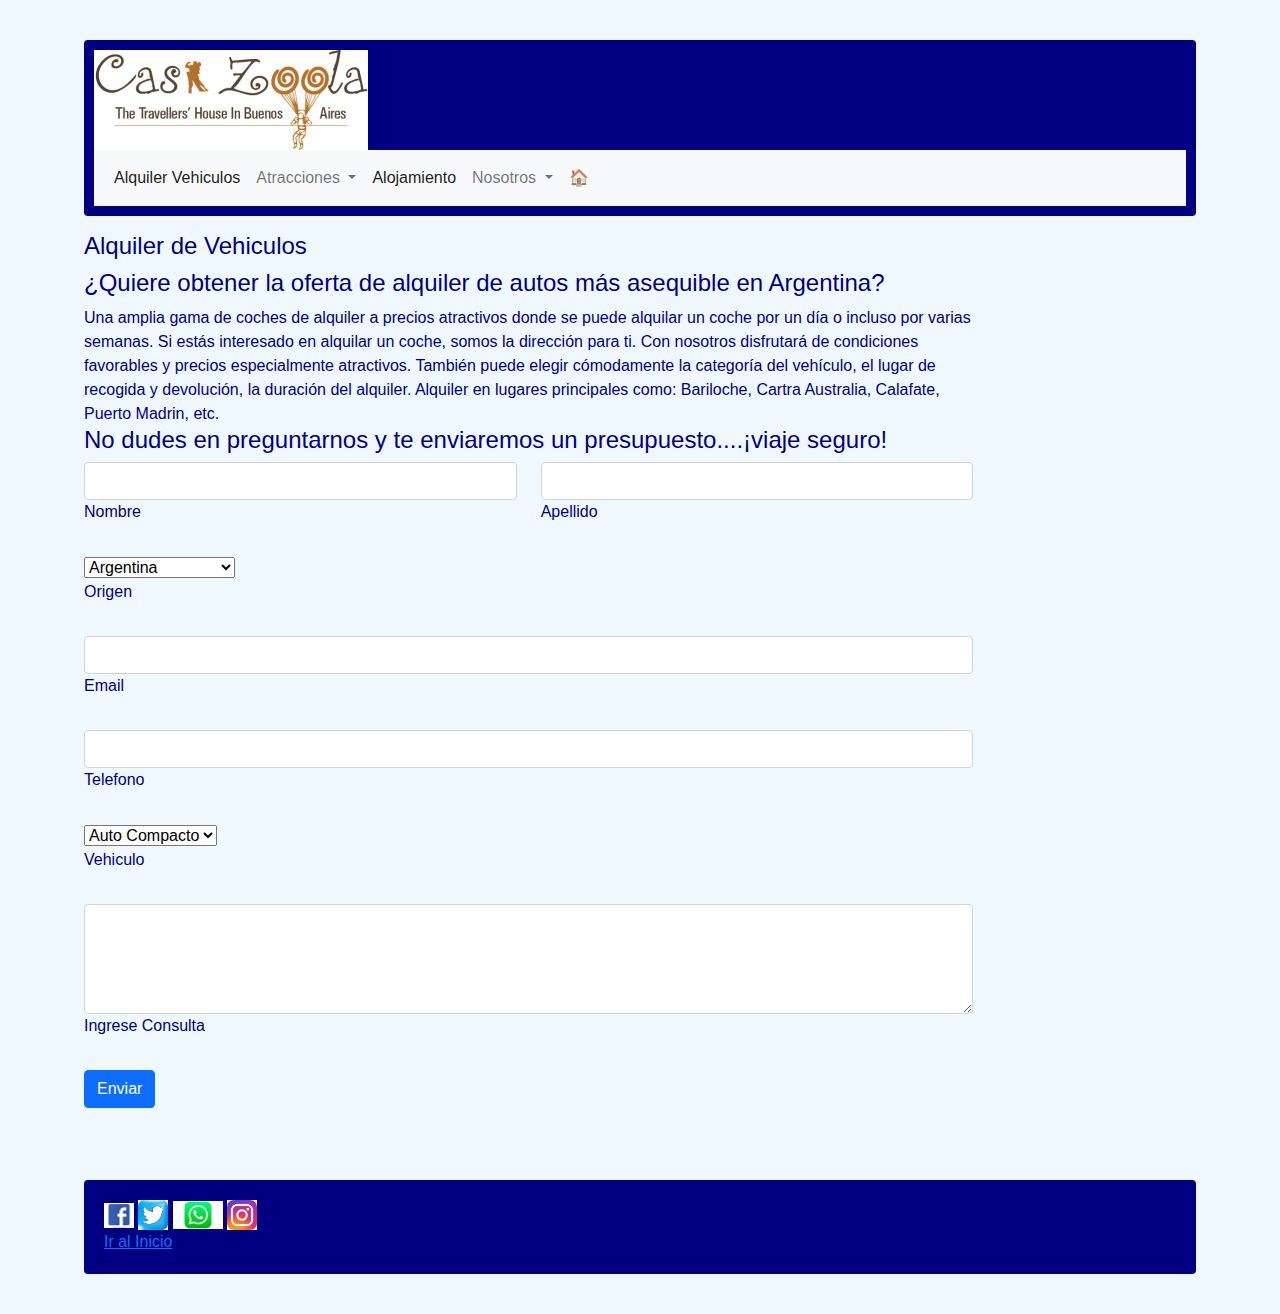
<file: paginas/alquilerdevehiculo.html>
<!doctype html>
<html lang="en">
  <head>
    <!-- Required meta tags -->
    <meta charset="utf-8">
    <meta name="viewport" content="width=device-width, initial-scale=1">

    <!-- Bootstrap CSS -->
    <link href="../css/bootstrap.min.css" rel="stylesheet" integrity="sha384-1BmE4kWBq78iYhFldvKuhfTAU6auU8tT94WrHftjDbrCEXSU1oBoqyl2QvZ6jIW3" crossorigin="anonymous">
    <link rel="shorcut icon " href="../img/favicon-32x32.png">
    <link rel="stylesheet" href="../css/estilo.css">
    <meta name="description" content="Casa Zoola - Billetes de avion, Boletos de avion, autobuses micros, barcos y ferries, atracciones, deportes extremos, espectáculos y partidos de fútbol, ​ conferencias y asistencia personal en la planificación de rutas, alquiler de apartamentos amueblados, alquiler de departamentos amueblados, hoteles" />
    <meta name="keywords" content="PASAJES, TICKET, EXCURSION, AVION, BARCOS, DEPORTES, FERRIES, AUTOBUSES, BUS, MICRO, TREN, ESPECTACULOS, ALOJAMIENTO, HOTEL, HOSTEL">
    <title>Tercera entrega Proyecto Final - Alquiler Veihiculos</title>
  </head>
  <body>
    <header class="header">
      <div id="inicio">
        <img src="/img/logo.png" alt=""> 
      </div>
          <nav class="navbar navbar-expand-lg navbar-light bg-light">
            <div class="container-fluid">
              <!--<a class="navbar-brand" href="#">Navbar</a>-->
              <button class="navbar-toggler" type="button" data-bs-toggle="collapse" data-bs-target="#navbarSupportedContent" aria-controls="navbarSupportedContent" aria-expanded="false" aria-label="Toggle navigation">
                <span class="navbar-toggler-icon"></span>
              </button>
              <div class="collapse navbar-collapse" id="navbarSupportedContent">
                <ul class="navbar-nav me-auto mb-2 mb-lg-0">
                  <li class="nav-item">
                    <a class="nav-link active" aria-current="page" href="/paginas/alquilerdevehiculo.html">Alquiler Vehiculos</a>
                  </li>
                  <li class="nav-item dropdown">
                    <a class="nav-link dropdown-toggle" href="#" id="navbarDropdown" role="button" data-bs-toggle="dropdown" aria-expanded="false">
                      Atracciones
                    </a>
                    <ul class="dropdown-menu" aria-labelledby="navbarDropdown">
                      <li><a class="dropdown-item" href="/paginas/vueloslocales.html">Desafios Extremos</a></li>
                      <li><a class="dropdown-item" href="/paginas/conociendodestinos.html">Conociendo Detinos</a></li>
                    </ul>
                  </li>
                  <li class="nav-item">
                    <a class="nav-link active" aria-current="page" href="/paginas/alojamiento.html">Alojamiento</a>
                  </li>
                  <li class="nav-item dropdown">
                    <a class="nav-link dropdown-toggle" href="#" id="navbarDropdown" role="button" data-bs-toggle="dropdown" aria-expanded="false">
                      Nosotros
                    </a>
                    <ul class="dropdown-menu" aria-labelledby="navbarDropdown">
                      <li><a class="dropdown-item" href="/paginas/quienessomos.html">Quienes Somos</a></li>
                      <li><a class="dropdown-item" href="/paginas/fcontacto.html">Contactanos</a></li>
                      </li>
                    </ul>
                  </li>
                  <li class="nav-item">
                      <a class="nav-link active" aria-current="page" href="/index.html">🏠</a>
                  </li>
            </ul>
          </div>
        </div>
      </nav>
  </header>
    <main class="quienes">
        <div>
          <h2 >
            Alquiler de Vehiculos
          </h2>
        </div>
        <section class = alquilaauto>
          <h4>
            ¿Quiere obtener la oferta de alquiler de autos más asequible en Argentina?
          </h4> 
            Una amplia gama de coches de alquiler a precios atractivos donde se puede alquilar un coche por un día o incluso por varias semanas.
            Si estás interesado en alquilar un coche, somos la dirección para ti. Con nosotros disfrutará de condiciones favorables y precios especialmente atractivos. También puede elegir cómodamente la categoría del vehículo, el lugar de recogida y devolución, la duración del alquiler. 
            Alquiler en lugares principales como:
            Bariloche, Cartra Australia, Calafate, Puerto Madrin, etc.
            <h4>
              No dudes en preguntarnos y te enviaremos un presupuesto....¡viaje seguro!
            </h4>
        </section>
        <section class="contenido">
        <form>
            <!-- 2 column grid layout with text inputs for the first and last names -->
            <div class="row mb-4">
              <div class="col">
                <div class="form-outline">
                  <input type="text" id="form6Example1" class="form-control" />
                  <label class="form-label" for="form6Example1">Nombre</label>
                </div>
              </div>
              <div class="col">
                <div class="form-outline">
                  <input type="text" id="form6Example2" class="form-control" />
                  <label class="form-label" for="form6Example2">Apellido</label>
                </div>
              </div>
            </div>
            <!-- Text input -->
            <div class="form-outline mb-4">
                <select class="select">
                    <option value="1">Argentina</option>
                    <option value="2">America del Sur</option>
                    <option value="3">America Central</option>
                    <option value="4">America del Norte</option>
                    <option value="5">Europa</option>
                    <option value="6">Africa</option>
                    <option value="7">Medio Oriente</option>
                    <option value="8">Oceania</option>
                </select>
                <p>
                  <label class="form-label" for="form6Example4">Origen</label>
                </p>
            </div>
            <!-- Email input -->
            <div class="form-outline mb-4">
                <input type="email" id="form6Example5" class="form-control" />
                <label class="form-label" for="form6Example5">Email</label>
            </div>
            <!-- Number input -->
            <div class="form-outline mb-4">
                <input type="number" id="form6Example6" class="form-control" />
                <label class="form-label" for="form6Example6">Telefono</label>
            </div>
            <!-- Text input -->
            <div class="form-outline mb-4">
              <select class="select">
                  <option value="1">Auto Compacto</option>
                  <option value="2">Auto Sedan</option>
                  <option value="3">Familiar</option>
                  <option value="4">Auto Lujo</option>
                  <option value="5">4x4</option>
                  <option value="6">Mini Bus</option>
              </select>
              <p>
                <label class="form-label" for="form6Example4">Vehiculo</label>
              </p>
            </div>
            <!-- Message input -->
            <div class="form-outline mb-4">
                  <textarea class="form-control" id="form6Example7" rows="4"></textarea>
                  <label class="form-label" for="form6Example7">Ingrese Consulta</label>
            </div>
            <!-- Submit button -->
            <button type="submit" class="btn btn-primary btn-block mb-4">Enviar</button>
        </form>
        </section>
    </main>		
     <!--Footer-->	
     <footer class="footer">
      <div> 
        <img src="/img/facebook.jpg" alt="facebook" width="30px"> 
        <img src="/img/twiter.jpg" alt="twiter" width="30px">
        <img src="/img/whatsaap.jpg" alt="whatsaap" width="50px">
        <img src="/img/instagram.jpg" alt="instagram" width="30px">
      </div>
      <a href="/index.html">Ir al Inicio</a>
    </footer>
<!--scrip JS-->	
  <script src="https://cdn.jsdelivr.net/npm/bootstrap@5.1.3/dist/js/bootstrap.bundle.min.js" integrity="sha384-ka7Sk0Gln4gmtz2MlQnikT1wXgYsOg+OMhuP+IlRH9sENBO0LRn5q+8nbTov4+1p" crossorigin="anonymous"></script>
</body>
</html>
</file>
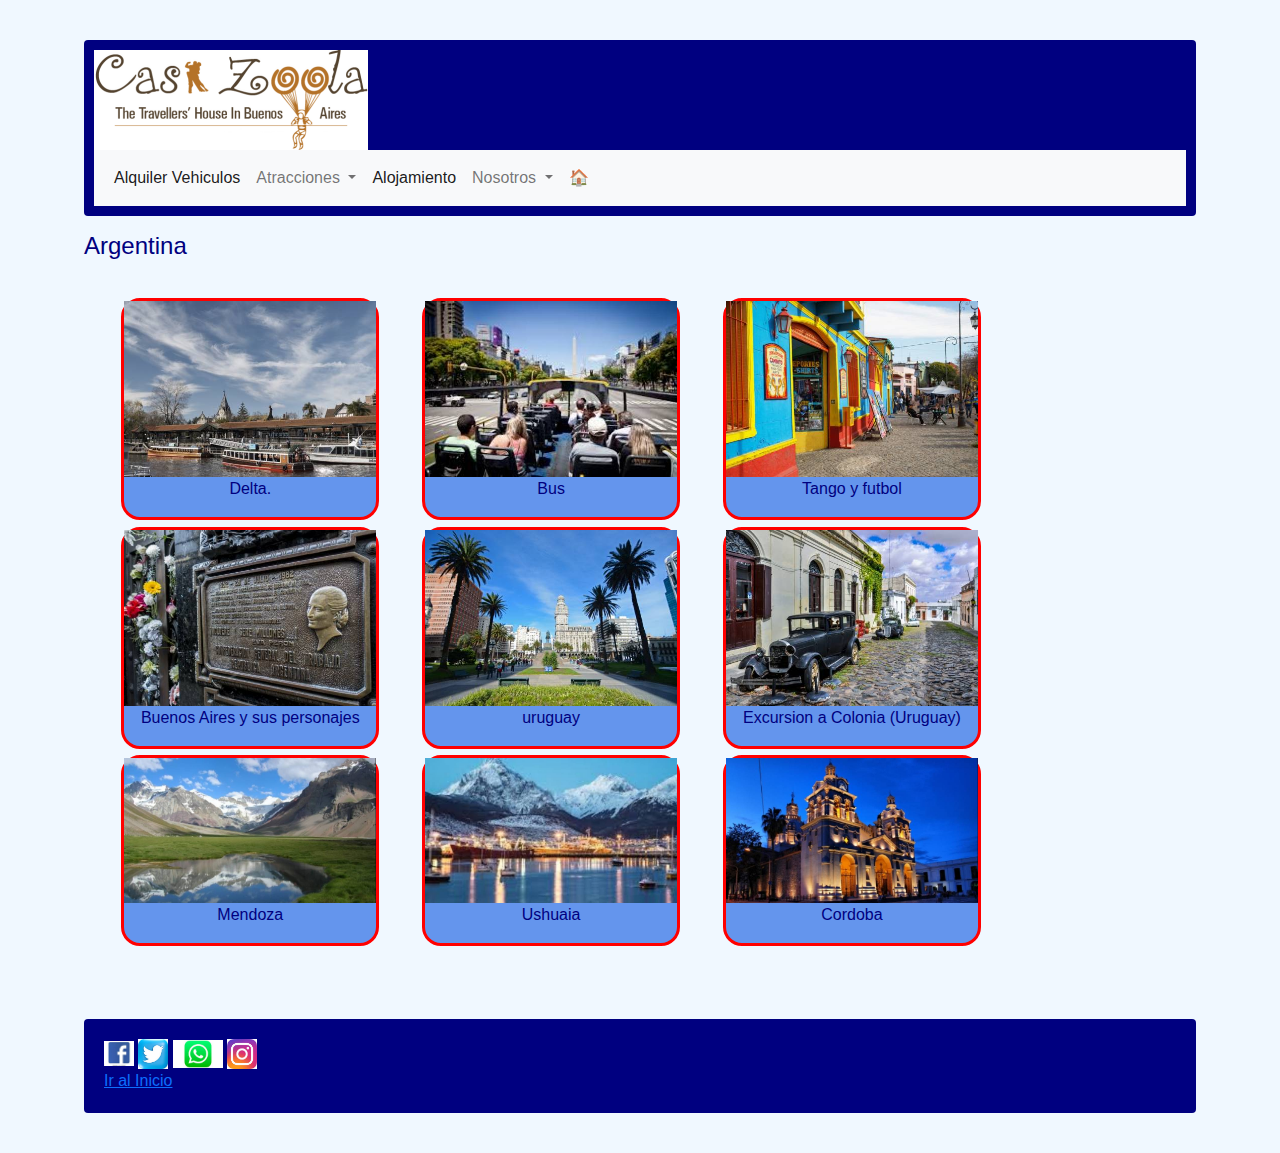
<file: paginas/conociendodestinos.html>
<!doctype html>
<html lang="en">
  <head>
    <!-- Required meta tags -->
    <meta charset="utf-8">
    <meta name="viewport" content="width=device-width, initial-scale=1">

    <!-- Bootstrap CSS -->
    <link href="../css/bootstrap.min.css" rel="stylesheet" integrity="sha384-1BmE4kWBq78iYhFldvKuhfTAU6auU8tT94WrHftjDbrCEXSU1oBoqyl2QvZ6jIW3" crossorigin="anonymous">
    <link rel="shorcut icon " href="../img/favicon-32x32.png">
    <link rel="stylesheet" href="../css/estilo.css">
    <meta name="description" content="Casa Zoola - Billetes de avion, Boletos de avion, autobuses micros, barcos y ferries, atracciones, deportes extremos, espectáculos y partidos de fútbol, ​ conferencias y asistencia personal en la planificación de rutas, alquiler de apartamentos amueblados, alquiler de departamentos amueblados, hoteles" />
    <meta name="keywords" content="PASAJES, TICKET, EXCURSION, AVION, BARCOS, DEPORTES, FERRIES, AUTOBUSES, BUS, MICRO, TREN, ESPECTACULOS, ALOJAMIENTO, HOTEL, HOSTEL">
    <title>Tercera entrega Proyecto Final - Vuelos Internacionales</title>
  </head>

  <body>
    <header class="header">
		<div id="inicio">
		  <img src="/img/logo.png" alt=""> 
		</div>
    <nav class="navbar navbar-expand-lg navbar-light bg-light">
      <div class="container-fluid">
        <!--<a class="navbar-brand" href="#">Navbar</a>-->
        <button class="navbar-toggler" type="button" data-bs-toggle="collapse" data-bs-target="#navbarSupportedContent" aria-controls="navbarSupportedContent" aria-expanded="false" aria-label="Toggle navigation">
          <span class="navbar-toggler-icon"></span>
        </button>
        <div class="collapse navbar-collapse" id="navbarSupportedContent">
          <ul class="navbar-nav me-auto mb-2 mb-lg-0">
            <li class="nav-item">
              <a class="nav-link active" aria-current="page" href="/paginas/alquilerdevehiculo.html">Alquiler Vehiculos</a>
            </li>
            <li class="nav-item dropdown">
              <a class="nav-link dropdown-toggle" href="#" id="navbarDropdown" role="button" data-bs-toggle="dropdown" aria-expanded="false">
                Atracciones
              </a>
              <ul class="dropdown-menu" aria-labelledby="navbarDropdown">
                <li><a class="dropdown-item" href="/paginas/vueloslocales.html">Desafios Extremos</a></li>
                <li><a class="dropdown-item" href="/paginas/conociendodestinos.html">Conociendo Detinos</a></li>
              </ul>
            </li>
            <li class="nav-item">
                <a class="nav-link active" aria-current="page" href="/paginas/alojamiento.html">Alojamiento</a>
            </li>
            <li class="nav-item dropdown">
                <a class="nav-link dropdown-toggle" href="#" id="navbarDropdown" role="button" data-bs-toggle="dropdown" aria-expanded="false">
                  Nosotros
                </a>
                <ul class="dropdown-menu" aria-labelledby="navbarDropdown">
                    <li><a class="dropdown-item" href="/paginas/quienessomos.html">Quienes Somos</a></li>
                    <li><a class="dropdown-item" href="/paginas/fcontacto.html">Contactanos</a></li>
                  <!--</li>-->
                </ul>
            </li>
            <li class="nav-item">
                <a class="nav-link active" aria-current="page" href="/index.html">🏠</a>
            </li>
      </ul>
    </div>
  </div>
</nav>
</header>
  <main class=principalreco>
        <h2>
          <strong></strong>Argentina</strong>
        </h2>
        <section class="Recomenda2">
          <div>
            <img src="/img/delta.jpg" alt="" >
            <p>Delta.</p>
          </div>
          <div>
            <img src="/img/bus turismo.jpg" alt="">
            <p>Bus</p>
          </div>
          <div>
            <img src="/img/tango y futbol.jpg" alt="">
            <p>Tango y futbol</p>
          </div>
          <div>
            <img src="/img//bsas y sus personajes.jpg" alt="">
            <p>Buenos Aires y sus personajes </p>
          </div>
          <div>
            <img src="/img/uruguay.jpg" alt="">
            <p>uruguay </p>
          </div>
          <div>
            <img src="/img/colonia 1 dia.jpg" alt="">
            <p>	Excursion a Colonia (Uruguay) </p>
          </div>
          <div>
            <img src="/img/mza.jpg" alt="">
            <p>Mendoza</p>
          </div>
          <div>
            <img src="/img/ush.jpg" alt="">
            <p>Ushuaia </p>
          </div>
          <div>
            <img src="/img/cor.jpg" alt="">
            <p>	Cordoba </p>
          </div>
        </section>
      
      </main>
  <!--Footer-->	
  <footer class="footer">
      <div> 
          <img src="/img/facebook.jpg" alt="facebook" width="30px"> 
          <img src="/img/twiter.jpg" alt="twiter" width="30px">
          <img src="/img/whatsaap.jpg" alt="whatsaap" width="50px">
          <img src="/img/instagram.jpg" alt="instagram" width="30px">
      </div>
    <a href="/index.html">Ir al Inicio</a>
  </footer>
<!--scrip JS-->	
  <script src="https://cdn.jsdelivr.net/npm/bootstrap@5.1.3/dist/js/bootstrap.bundle.min.js" integrity="sha384-ka7Sk0Gln4gmtz2MlQnikT1wXgYsOg+OMhuP+IlRH9sENBO0LRn5q+8nbTov4+1p" crossorigin="anonymous"></script>
</body>
</html>
</file>
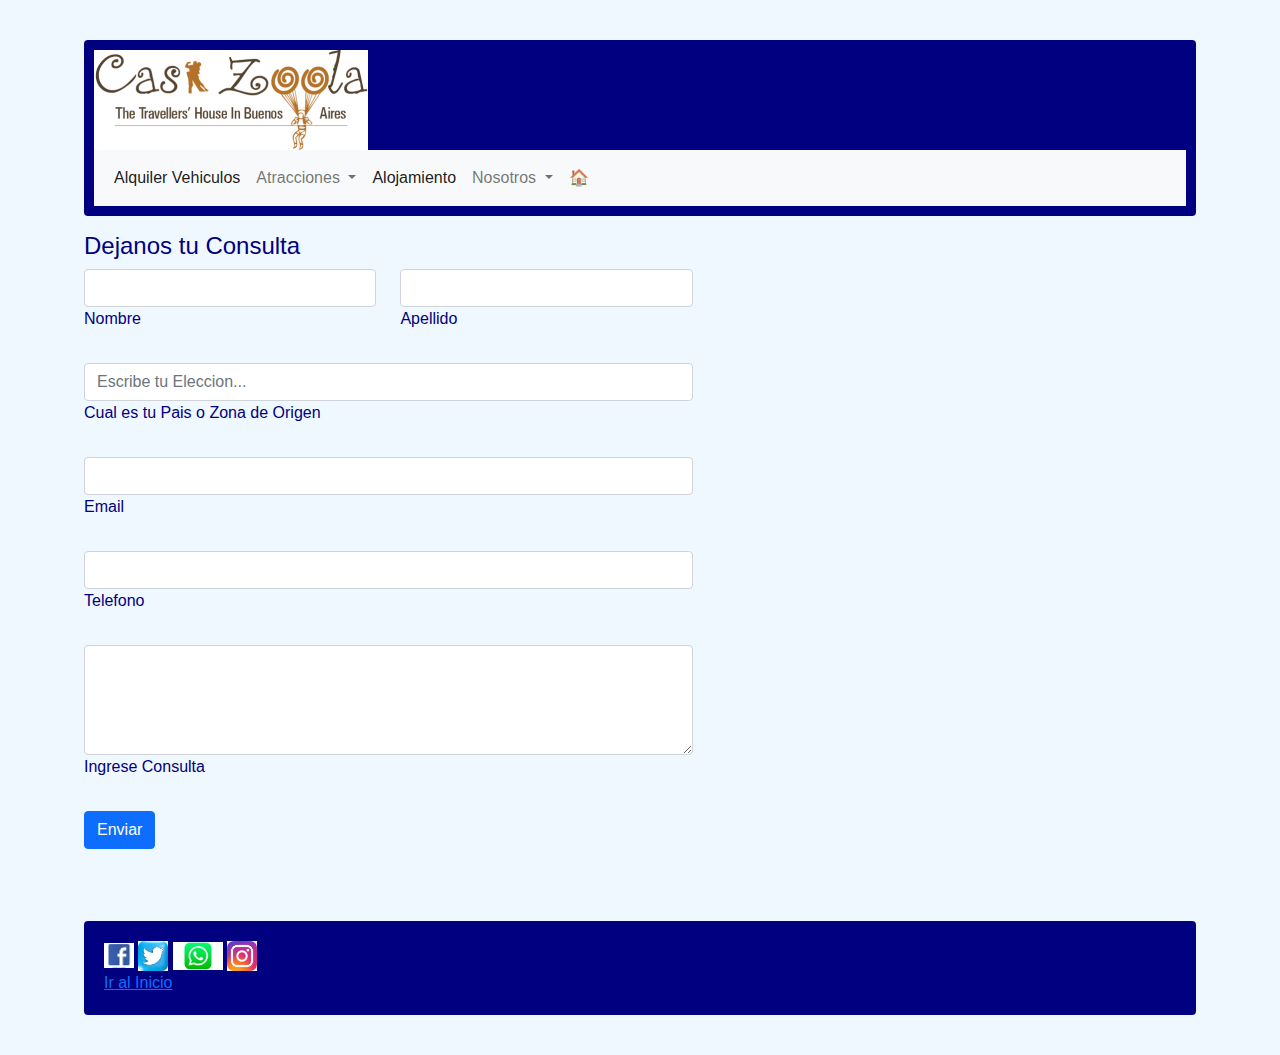
<file: paginas/fcontacto.html>
<!doctype html>
<html lang="en">
  <head>
    <!-- Required meta tags -->
    <meta charset="utf-8">
    <meta name="viewport" content="width=device-width, initial-scale=1">

    <!-- Bootstrap CSS -->
    <link href="../css/bootstrap.min.css" rel="stylesheet" integrity="sha384-1BmE4kWBq78iYhFldvKuhfTAU6auU8tT94WrHftjDbrCEXSU1oBoqyl2QvZ6jIW3" crossorigin="anonymous">
    <link rel="shorcut icon " href="../img/favicon-32x32.png">
    <link rel="stylesheet" href="../css/estilo.css">
    <meta name="description" content="Casa Zoola - Billetes de avion, Boletos de avion, autobuses micros, barcos y ferries, atracciones, deportes extremos, espectáculos y partidos de fútbol, ​ conferencias y asistencia personal en la planificación de rutas, alquiler de apartamentos amueblados, alquiler de departamentos amueblados, hoteles" />
    <meta name="keywords" content="PASAJES, TICKET, EXCURSION, AVION, BARCOS, DEPORTES, FERRIES, AUTOBUSES, BUS, MICRO, TREN, ESPECTACULOS, ALOJAMIENTO, HOTEL, HOSTEL">
    <title>Tercera entrega Proyecto Final - Contacto</title>
  </head>

  <body>
    <header class="header">
        <div id="inicio">
          <img src="/img/logo.png" alt=""> 
        </div>
        <nav class="navbar navbar-expand-lg navbar-light bg-light">
          <div class="container-fluid">
            <!--<a class="navbar-brand" href="#">Navbar</a>-->
            <button class="navbar-toggler" type="button" data-bs-toggle="collapse" data-bs-target="#navbarSupportedContent" aria-controls="navbarSupportedContent" aria-expanded="false" aria-label="Toggle navigation">
              <span class="navbar-toggler-icon"></span>
            </button>
            <div class="collapse navbar-collapse" id="navbarSupportedContent">
              <ul class="navbar-nav me-auto mb-2 mb-lg-0">
                <li class="nav-item">
                  <a class="nav-link active" aria-current="page" href="/paginas/alquilerdevehiculo.html">Alquiler Vehiculos</a>
                </li>
                <li class="nav-item dropdown">
                  <a class="nav-link dropdown-toggle" href="#" id="navbarDropdown" role="button" data-bs-toggle="dropdown" aria-expanded="false">
                    Atracciones
                  </a>
                  <ul class="dropdown-menu" aria-labelledby="navbarDropdown">
                    <li><a class="dropdown-item" href="/paginas/vueloslocales.html">Desafios Extremos</a></li>
                    <li><a class="dropdown-item" href="/paginas/conociendodestinos.html">Conociendo Detinos</a></li>
                  </ul>
                </li>
                <li class="nav-item">
                  <a class="nav-link active" aria-current="page" href="/paginas/alojamiento.html">Alojamiento</a>
                </li>
                <li class="nav-item dropdown">
                  <a class="nav-link dropdown-toggle" href="#" id="navbarDropdown" role="button" data-bs-toggle="dropdown" aria-expanded="false">
                    Nosotros
                  </a>
                  <ul class="dropdown-menu" aria-labelledby="navbarDropdown">
                    <li><a class="dropdown-item" href="/paginas/quienessomos.html">Quienes Somos</a></li>
                    <li><a class="dropdown-item" href="/paginas/fcontacto.html">Contactanos</a></li>
                    </li>
                  </ul>
                </li>
                <li class="nav-item">
                    <a class="nav-link active" aria-current="page" href="/index.html">🏠</a>
                  </li>
          </ul>
        </div>
      </div>
    </nav>
</header>
    <main class="quienes">
          <div>
            <h2>
              Dejanos tu Consulta
            </h2>
          </div>
      <section class="contenido">
      <form>
        <!-- 2 column grid layout with text inputs for the first and last names -->
        <div class="row mb-4">
          <div class="col">
            <div class="form-outline">
              <input type="text" id="form6Example1" class="form-control" />
              <label class="form-label" for="form6Example1">Nombre</label>
            </div>
          </div>
          <div class="col">
            <div class="form-outline">
              <input type="text" id="form6Example2" class="form-control" />
              <label class="form-label" for="form6Example2">Apellido</label>
            </div>
          </div>
        </div>
      
        <!-- Text input -->
        <div class="form-outline mb-4">
          <input class="form-control" list="datalistOptions1" id="DataList1" placeholder="Escribe tu Eleccion...">
          <datalist id="datalistOptions1">
            <option value="Argentina "> 
            <option value="America del Sur "> 
            <option value="America Central "> 
            <option value=">America del Norte "> 
            <option value="Europa "> 
            <option value="Africa "> 
            <option value="Medio Oriente "> 
            <option value="Oceania "> 
          </datalist>
       <label for="DataList1" class="form-label">Cual es tu Pais o Zona de Origen</label> 
        </div>
        <!-- Email input -->
        <div class="form-outline mb-4">
          <input type="email" id="form6Example5" class="form-control" />
          <label class="form-label" for="form6Example5">Email</label>
        </div>
        <!-- Number input -->
        <div class="form-outline mb-4">
          <input type="number" id="form6Example6" class="form-control" />
          <label class="form-label" for="form6Example6">Telefono</label>
        </div>
        <!-- Message input -->
        <div class="form-outline mb-4">
          <textarea class="form-control" id="form6Example7" rows="4"></textarea>
          <label class="form-label" for="form6Example7">Ingrese Consulta</label>
        </div>
        <!-- Submit button -->
        <button type="submit" class="btn btn-primary btn-block mb-4">Enviar</button>
      </form>
      </section>
    </main>		
       <!--Footer-->	
       <footer class="footer">
        <div> 
          <img src="/img/facebook.jpg" alt="facebook" width="30px"> 
          <img src="/img/twiter.jpg" alt="twiter" width="30px">
          <img src="/img/whatsaap.jpg" alt="whatsaap" width="50px">
          <img src="/img/instagram.jpg" alt="instagram" width="30px">
        </div>
        <a href="/index.html">Ir al Inicio</a>
      </footer>
<!--scrip JS-->	
  <script src="https://cdn.jsdelivr.net/npm/bootstrap@5.1.3/dist/js/bootstrap.bundle.min.js" integrity="sha384-ka7Sk0Gln4gmtz2MlQnikT1wXgYsOg+OMhuP+IlRH9sENBO0LRn5q+8nbTov4+1p" crossorigin="anonymous"></script>
</body>
</html>
</file>
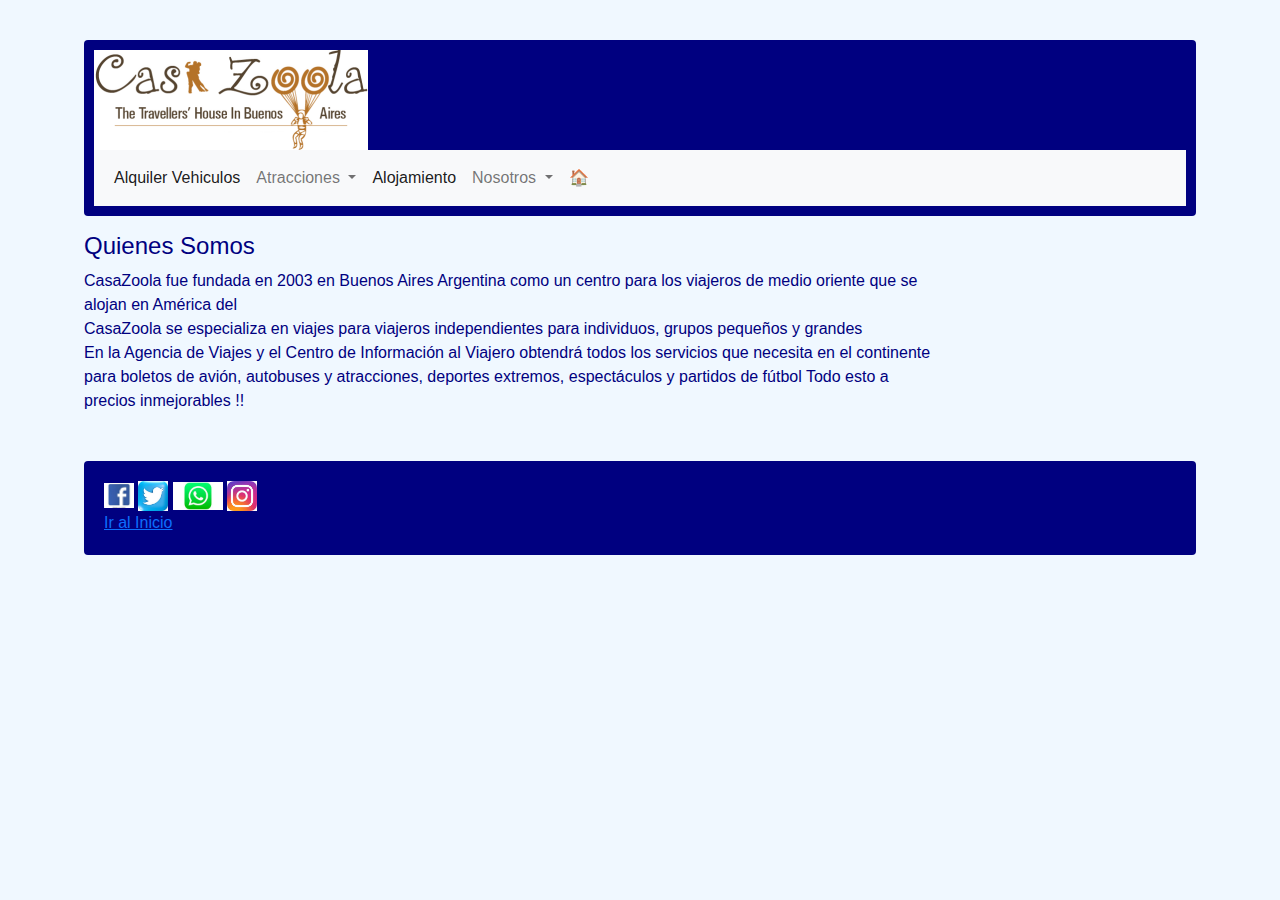
<file: paginas/quienessomos.html>
<!doctype html>
<html lang="en">
  <head>
    <!-- Required meta tags -->
    <meta charset="utf-8">
    <meta name="viewport" content="width=device-width, initial-scale=1">

    <!-- Bootstrap CSS -->
    <link href="../css/bootstrap.min.css" rel="stylesheet" integrity="sha384-1BmE4kWBq78iYhFldvKuhfTAU6auU8tT94WrHftjDbrCEXSU1oBoqyl2QvZ6jIW3" crossorigin="anonymous">
    <link rel="shorcut icon " href="../img/favicon-32x32.png">
    <link rel="stylesheet" href="../css/estilo.css">
    <meta name="description" content="Casa Zoola - Billetes de avion, Boletos de avion, autobuses micros, barcos y ferries, atracciones, deportes extremos, espectáculos y partidos de fútbol, ​ conferencias y asistencia personal en la planificación de rutas, alquiler de apartamentos amueblados, alquiler de departamentos amueblados, hoteles" />
    <meta name="keywords" content="PASAJES, TICKET, EXCURSION, AVION, BARCOS, DEPORTES, FERRIES, AUTOBUSES, BUS, MICRO, TREN, ESPECTACULOS, ALOJAMIENTO, HOTEL, HOSTEL">
    <title>Tercera entrega Proyecto Final - Nosotros</title>
  </head>

  <body>
    <header class="header">
		<div id="inicio">
		  <img src="/img/logo.png" alt=""> 
		</div>
    <nav class="navbar navbar-expand-lg navbar-light bg-light">
      <div class="container-fluid">
        <!--<a class="navbar-brand" href="#">Navbar</a>-->
        <button class="navbar-toggler" type="button" data-bs-toggle="collapse" data-bs-target="#navbarSupportedContent" aria-controls="navbarSupportedContent" aria-expanded="false" aria-label="Toggle navigation">
          <span class="navbar-toggler-icon"></span>
        </button>
        <div class="collapse navbar-collapse" id="navbarSupportedContent">
          <ul class="navbar-nav me-auto mb-2 mb-lg-0">
            <li class="nav-item">
              <a class="nav-link active" aria-current="page" href="/paginas/alquilerdevehiculo.html">Alquiler Vehiculos</a>
            </li>
            <li class="nav-item dropdown">
              <a class="nav-link dropdown-toggle" href="#" id="navbarDropdown" role="button" data-bs-toggle="dropdown" aria-expanded="false">
                Atracciones
              </a>
              <ul class="dropdown-menu" aria-labelledby="navbarDropdown">
                <li><a class="dropdown-item" href="/paginas/vueloslocales.html">Desafios Extremos</a></li>
                <li><a class="dropdown-item" href="/paginas/conociendodestinos.html">Conociendo Detinos</a></li>
              </ul>
            </li>
            <li class="nav-item">
              <a class="nav-link active" aria-current="page" href="/paginas/alojamiento.html">Alojamiento</a>
            </li>
            <li class="nav-item dropdown">
              <a class="nav-link dropdown-toggle" href="#" id="navbarDropdown" role="button" data-bs-toggle="dropdown" aria-expanded="false">
                Nosotros
              </a>
              <ul class="dropdown-menu" aria-labelledby="navbarDropdown">
                <li><a class="dropdown-item" href="/paginas/quienessomos.html">Quienes Somos</a></li>
                <li><a class="dropdown-item" href="/paginas/fcontacto.html">Contactanos</a></li>
                </li>
              </ul>
            </li>
            <li class="nav-item">
                <a class="nav-link active" aria-current="page" href="/index.html">🏠</a>
              </li>
      </ul>
    </div>
  </div>
</nav>
</header>
    <main class="quienes">
        <div>
          <h2>
            Quienes Somos
          </h2>
          </div>
        <div class = quienesDet>
            <section>
              CasaZoola fue fundada en 2003 en Buenos Aires Argentina como un centro para los viajeros de 
              medio oriente que se alojan en América del 
            </section>
            <section>
              CasaZoola se especializa en viajes para viajeros independientes para individuos, grupos pequeños 
              y grandes
            </section>
            <section>
              En la Agencia de Viajes y el Centro de Información al Viajero obtendrá todos los servicios que 
              necesita en el continente para boletos de avión, autobuses y atracciones, deportes extremos, 
              espectáculos y partidos de fútbol Todo esto a precios inmejorables !!
            </section>
        </div>
  </main>
  <!--Footer-->	
  <footer class="footer">
    <div> 
      <img src="/img/facebook.jpg" alt="facebook" width="30px"> 
      <img src="/img/twiter.jpg" alt="twiter" width="30px">
      <img src="/img/whatsaap.jpg" alt="whatsaap" width="50px">
      <img src="/img/instagram.jpg" alt="instagram" width="30px">
    </div>
    <a href="/index.html">Ir al Inicio</a>
  </footer>
  <!--scrip JS-->	
      <script src="https://cdn.jsdelivr.net/npm/bootstrap@5.1.3/dist/js/bootstrap.bundle.min.js" integrity="sha384-ka7Sk0Gln4gmtz2MlQnikT1wXgYsOg+OMhuP+IlRH9sENBO0LRn5q+8nbTov4+1p" crossorigin="anonymous"></script>
  </body>
</html>
</file>
<file: css/estilo.css>
* {
  padding: 0%;
  margin: 0%;
  box-sizing: border-box; }

body {
  background-color: aliceblue;
  color: navy;
  font-family: Arial, Helvetica, sans-serif;
  padding: 20px;
  margin: 20px auto;
  width: 90%;
  display: grid;
  gap: 1rem;
  grid-template-rows: repeat(5, auto);
  grid-template-areas: "header header header" "fotopanoramica fotopanoramica sidebar" "contenido contenido sidebar" "Recomendados Recomendados sidebar" "footer footer footer"; }

h1 {
  font-size: 2.5rem; }

h2 {
  font-size: 1.5rem; }

.header {
  background-color: navy;
  color: white;
  grid-area: header;
  line-height: 1.5;
  padding: 10px;
  border-radius: 4px; }

.viajemain h2 {
  font-family: cursive;
  font-size: 2rem;
  font-weight: normal;
  text-align: center; }

.viajemain p {
  font-family: cursive;
  font-size: 1.5rem;
  font-weight: normal;
  text-align: center; }

.viajemain img {
  float: left; }

.ViajerosMain img {
  width: 100%; }

.ViajerosMain {
  background-color: blue;
  padding: 2%;
  margin: 2%;
  display: grid;
  grid-template-columns: 30% 30% 30%;
  grid-column-gap: 5%;
  grid-row-gap: 1%; }

.ViajerosMain div {
  background-color: cornflowerblue;
  border-color: red;
  border-style: solid;
  border-radius: 19px; }

.ViajerosMain h3 {
  font-family: cursive;
  font-size: 1rem;
  font-weight: normal;
  text-align: center; }

.ViajerosMain img {
  opacity: 1;
  max-width: 100%;
  max-height: 100%; }

.ViajerosMain img:hover {
  opacity: 0.5;
  border: white solid 1px; }

/* ***recomendados**** */
.Recomendados {
  background-color: #313136;
  padding: 2%;
  margin: 2%;
  display: grid;
  grid-template-columns: 30% 30% 30%;
  grid-column-gap: 5%;
  grid-row-gap: 1%; }

.Recomendados img {
  opacity: 1;
  width: 100%; }

.Recomendados img:hover {
  opacity: 0.5;
  border: white solid 1px; }

.Recomendados div {
  background-color: cornflowerblue;
  border-color: red;
  /*#8C0410;*/
  border-style: solid;
  border-radius: 19px; }

.Recomendados p {
  font-weight: normal;
  text-align: center; }

.alquilahome {
  padding: 2%;
  margin: 2%; }
  .alquilahome h2 {
    text-align: center;
    font-family: cursive; }
  .alquilahome h4 {
    font-family: sans-serif;
    font-size: 2rem;
    font-style: oblique;
    font-weight: 500; }

.libertad {
  padding: 2%;
  margin: 2%; }
  .libertad h2 {
    text-align: center;
    font-family: cursive;
    font-size: 1.5rem; }
  .libertad h4 {
    text-align: center;
    font-family: sans-serif;
    font-size: 1rem;
    font-style: oblique;
    font-weight: 500; }
  .libertad p {
    text-align: left;
    font-family: sans-serif;
    font-size: .9rem;
    font-style: oblique;
    font-weight: 500; }
  .libertad img {
    float: right; }

.Recomenda2 {
  background-color: aliceblue;
  padding: 2%;
  margin: 2%;
  display: grid;
  grid-template-columns: 30% 30% 30%;
  grid-column-gap: 5%;
  grid-row-gap: 1%; }

.Recomenda2 img {
  opacity: 1;
  width: 100%; }

.Recomenda2 img:hover {
  opacity: 0.5;
  border: white solid 1px; }

.Recomenda2 div {
  background-color: cornflowerblue;
  border-color: red;
  /*#8C0410;*/
  border-style: solid;
  border-radius: 19px; }

.Recomenda2 p {
  font-weight: normal;
  text-align: center; }

.footer {
  background-color: navy;
  grid-area: footer;
  padding: 20px;
  border-radius: 4px; }
</file>
